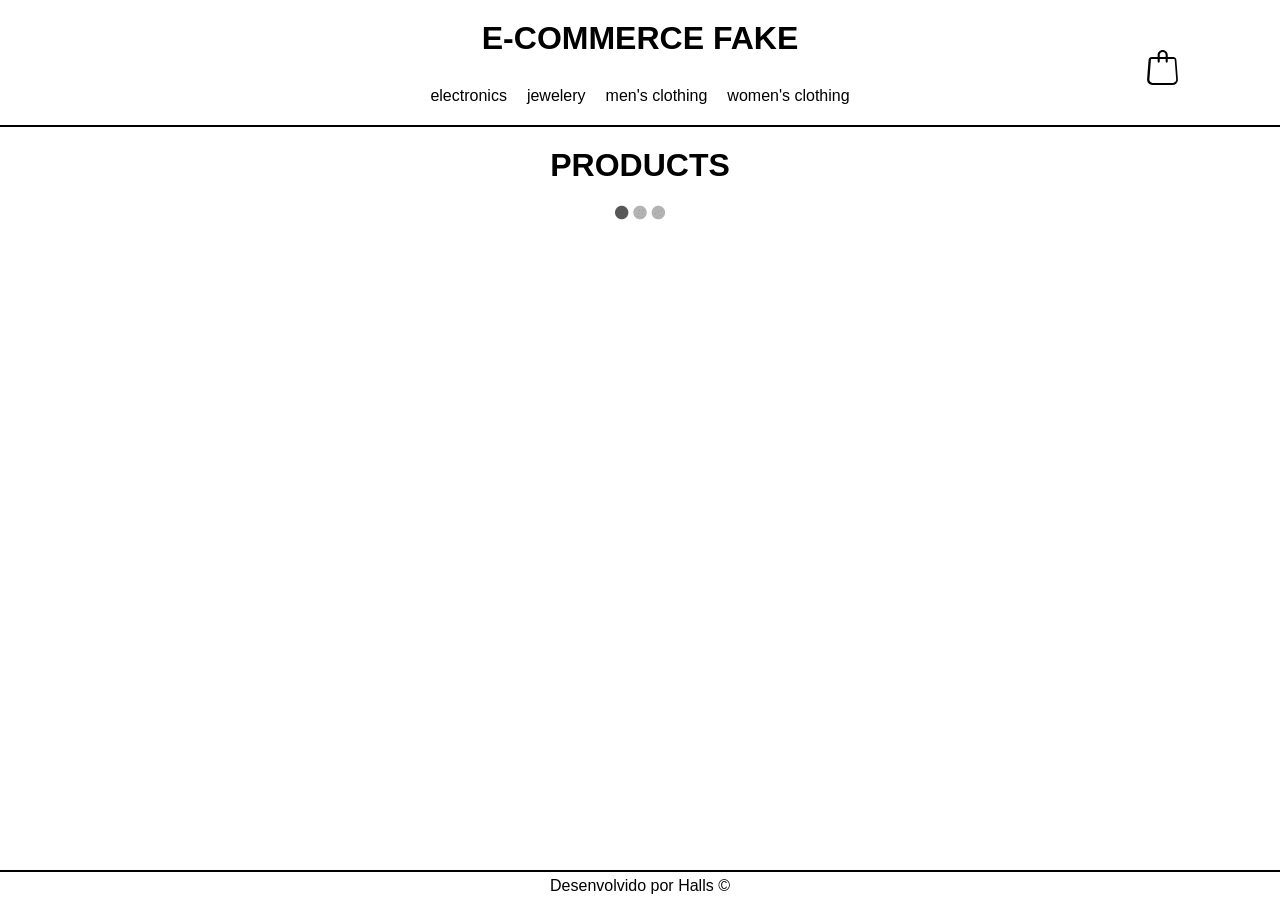
<file: index.html>
<!DOCTYPE html>
<html lang="pt-br">

<head>
  <meta charset="UTF-8">
  <meta name="viewport" content="width=device-width, initial-scale=1.0">
  <title>E-commerce Fake</title>
  <link rel="stylesheet" href="./css/style.css">
  <link rel="stylesheet" href="./css/produto.css">
</head>

<body>
  <header>
      <h1 class="logo-title">E-Commerce Fake</h1>

    <nav>
      <ul>
        <li><a href="#">electronics</a></li>
        <li><a href="#">jewelery</a></li>
        <li><a href="#">men's clothing</a></li>
        <li><a href="#">women's clothing</a></li>
      </ul>

      <div class="sacola">
        <img src="./assets/sacola.svg" alt="">
      </div>

    </nav>
    <div class="menu">
      <div></div>
      <div></div>
      <div></div>
    </div>
    
  </header>

  <main>
    <div class="title">
      <h1>products</h1>
    </div>

    <div class="products">
   
    </div>
  </main>

  <footer>
    <p>Desenvolvido por Halls &copy;</p>
  </footer>

  <div class="modal-check">

    <div class="closed">X</div>
    <h2>Check-out</h2>

    <div class="products-card"></div>

    <div class="busca-cep">
      <h3>CEP</h3>
      <div class="cep">
        <input type="text" name="cep" id="cep" placeholder="cep">
        <button class="buscar-cep">Buscar</button>
      </div>
      <div class="dados-cep">
        <p></p>
        <p></p>
        <p></p>
      </div>
      <label>
        
      </label>
    </div>

    <div class="summary">
      <h3>Summary</h3>
      <p>subtotal: <span>R$ 00,00</span></p>
      <button>purchase</button>
    </div>

  </div>

  <div class="pop-up"></div>
  <script src="./js/script.js"></script>
</body>

</html>
</file>
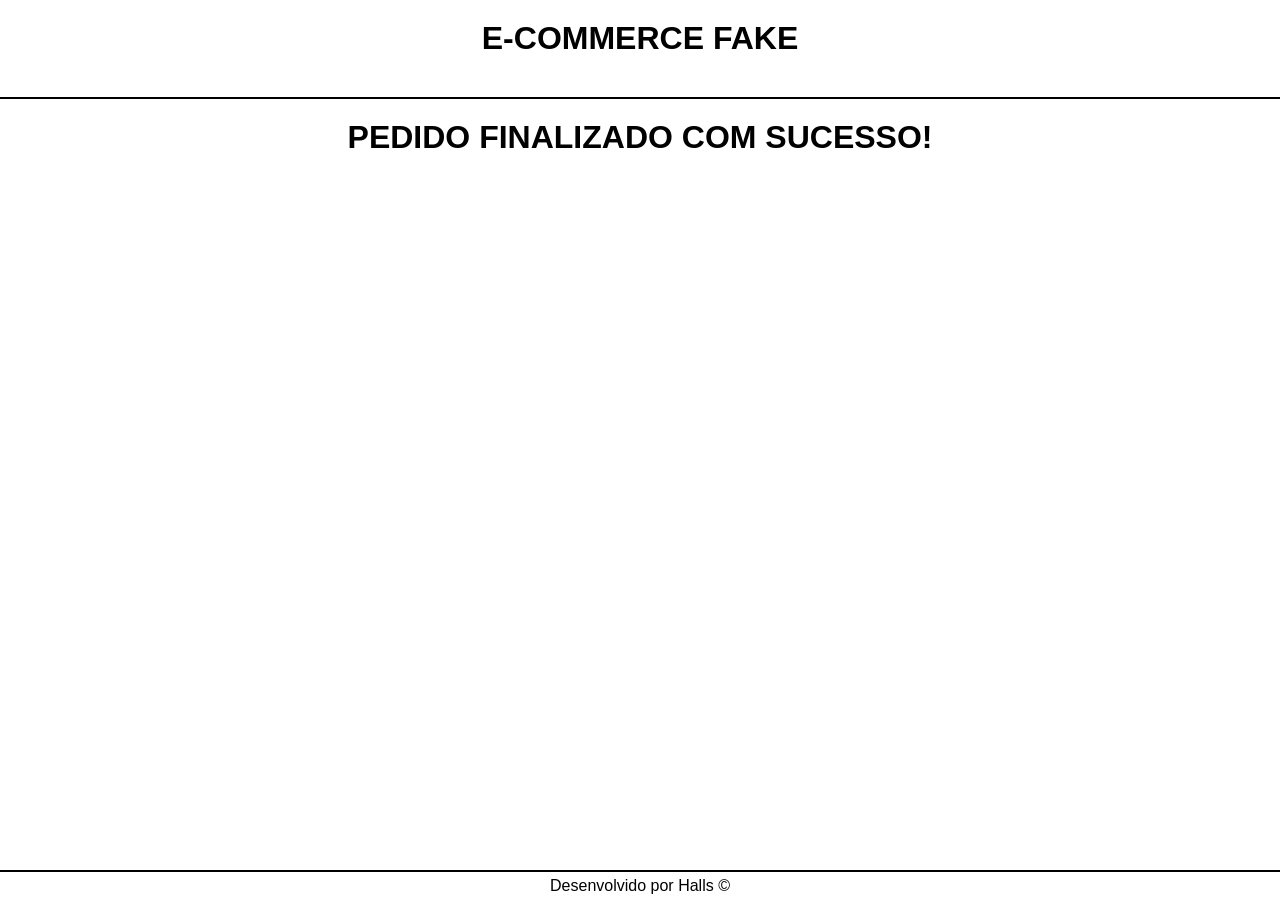
<file: pedidofinalizado.html>
<!DOCTYPE html>
<html lang="pt-br">

<head>
  <meta charset="UTF-8">
  <meta name="viewport" content="width=device-width, initial-scale=1.0">
  <title>E-commerce Fake</title>
  <link rel="stylesheet" href="./css/style.css">
</head>

<body>
  <header>
    <a href="./index.html">
      <h1>E-Commerce Fake</h1>
    </a>
  </header>

  <main>
    <div class="title">
      <h1>pedido finalizado com sucesso!</h1>
    </div>
  </main>

  <footer>
    <p>Desenvolvido por Halls &copy;</p>
  </footer>

  </div>
</body>

</html>
</file>
<file: css/style.css>
* {
  margin: 0;
  padding: 0;
  box-sizing: border-box;
  list-style: none;
  text-decoration: none;
  font-family: Verdana, Geneva, Tahoma, sans-serif;
}

header {
  width: 100%;
  text-align: center;
  padding: 20px;
  border-bottom: 2px solid #000;
  display: flex;
  flex-direction: column;
  gap: 10px;
  align-items: center;
  justify-content: center;
  position: sticky;
  top: 0;
  background: #fff;
}

header h1 {
  cursor: pointer;
}

header h1:hover {
  background: #000;
  color: #fff;
}

header nav {
  display: flex;
  justify-content: space-between;
  align-items: center;
}

header nav .sacola {
  cursor: pointer;
  position: absolute;
  top: 50px;
  right: 100px;
}

header nav .sacola img {
  width: 35px;
}

header nav ul {
  display: flex;
  gap: 20px;
}

header .menu {
    display: none;
    flex-direction: column;
    gap: 5px;
    cursor: pointer;
}

header .menu div{
    width: 35px;
    height: 3px;
    background: #000;
}

header nav ul li a {
  color: #000;
  padding-bottom: 4px;
  position: relative;
}

header nav ul li a::after {
  content: "";
  width: 0%;
  height: 1px;
  position: absolute;
  bottom: 0;
  background: #000;
  left: 0;
  transition: 0.3s;
}

header nav ul li a:hover::after {
  width: 100%;
}

body {
  display: flex;
  flex-direction: column;
  height: 100vh;
}

main {
  flex: 1;
  padding: 20px 16%;
}

h1 {
  text-align: center;
  text-transform: uppercase;
  margin-bottom: 20px;
  color: #000;
}

.products {
  display: flex;
  flex-wrap: wrap;
  gap: 20px;
  justify-content: center;
}

.products .product {
  width: 260px;
  border-radius: 4px;
  padding: 20px;
  display: flex;
  justify-content: center;
  align-items: center;
  flex-direction: column;
  border: 1px solid #000;
  gap: 15px;
  background: #fff;
}

.products .product p {
  width: 200px;
  white-space: nowrap;
  overflow: hidden;
  text-overflow: ellipsis;
}
.products .product img {
  width: 100px;
  height: 100px;
  object-fit: contain;
}

.products .product .btn {
  display: flex;
  gap: 15px;
}

button {
  background: #fff;
  border: none;
  border: 1px solid #000;
  padding: 5px 12px;
  text-transform: uppercase;
  cursor: pointer;
  box-shadow: #000 -5px 5px 0px;
  transition: 0.3s;
}

button:hover {
  background: #000;
  color: #fff;
  border: 1px solid #fff;
  transform: translate(-5px) translateY(5px);
  box-shadow: none;
}

footer p {
  text-align: center;
  padding: 5px;
  border-top: 2px solid #000;
}

.modal-check {
  width: 282px;
  display: flex;
  flex-direction: column;
  gap: 30px;
  height: 100vh;
  position: fixed;
  background: #fff;
  top: 0;
  right: 0;
  padding: 20px;
  overflow-y: auto;
  transform: translate(300px);
  transition: 0.3s linear;
  border-left: 1px solid #000;
  z-index: 2000;
}

.modal-check::-webkit-scrollbar {
  background: transparent;
  width: 1px;
}

.modal-check .products-card {
  display: flex;
  flex-direction: column;
  gap: 10px;
  padding-bottom: 40px;
  border-bottom: 1px solid #000;
}

.modal-check .products-card .card {
  display: flex;
  flex-direction: column;
  justify-content: center;
  align-items: center;
  padding: 10px;
  border: 1px solid #000;
  border-radius: 4px;
  position: relative;
}

.modal-check .products-card .card .produto-info {
  display: flex;
  align-items: center;
  flex-direction: column;
  justify-content: center;
}

.modal-check .products-card .card img {
  width: 50px;
}

.modal-check .products-card .card h3 {
  width: 200px;
  font-size: 14px;
  text-align: center;
}

.modal-check .products-card .card .lixeira img {
  cursor: pointer;
  width: 24px;
  position: absolute;
  right: 0;
  transition: 0.3s linear;
}

.modal-check .products-card .card .lixeira img:hover {
  transform: scale(1.1);
}

.modal-check .summary {
  display: flex;
  flex-direction: column;
  gap: 20px;
}

.modal-check .closed {
  cursor: pointer;
  font-weight: 700;
  font-size: 24px;
}

.open {
  transform: translate(0px);
}

.pop-up {
  position: fixed;
  bottom: 10px;
  left: 10px;
  display: flex;
  flex-direction: column;
  gap: 10px;
}

.pop-up p {
  background: #000000;
  padding: 20px;
  border: 1px solid #ffffff;
  font-weight: bold;
  color: #fff;
  border-radius: 4px;
}

.busca-cep .cep {
  display: flex;
  border: 2px solid #000;
}

.busca-cep .cep button {
  box-shadow: none;
  padding: 0;
  width: 100%;
  border: none;
}
.busca-cep .cep button:hover {
  transform: translate(0);
}

.busca-cep .cep input {
  outline: none;
  border: none;
  padding: 4px;
}

.menu-on {
    display: flex;
}

@media screen and (max-width: 850px) {

    header {
        flex-direction: row;
        justify-content: space-between;
        position: initial;
    }

    header h1 {
        margin-bottom: 0;
    }

    header nav {
        display: none;
        background: #fff;
        flex-direction: column-reverse;
        position: fixed;
        align-items: center;
        justify-content: center;
        right: 0;
        left: 0;
        top: 0;
        bottom: 0;
        gap: 20px;
    }

    header nav ul {
        flex-direction: column;
    }

    header nav .sacola {
        position: initial;
    }

    header .menu {
        display: flex;
        z-index: 1000;
        padding: 10px;
    }   

    header .menu-closed div {
        transition: .4s linear;
        position: absolute;
        right: 20px;
    }

    header .menu-closed div:nth-child(1) {
        transform: rotate(45deg)
    }

    header .menu-closed div:nth-child(2) {
        opacity: 0;
        transition: none;
    }

    header .menu-closed div:nth-child(3) {
        transform: rotate(-45deg)
    }
  
    main {
        padding: 20px 20px;
    }
}



@media screen and (max-width: 470px) {
    header h1 {
        font-size: 24px;
    }
}
</file>
<file: css/produto.css>
.products .product-solo {
  width: 100%;
}

.products .product-solo img {
  width: 400px;
  height: 400px;
}

@media screen and (max-width: 850px) {
  .products .product-solo img {
    width: 100%;
  }
}

@media screen and (max-width: 420px) {
  .products .product-solo img {
    width: 100%;
    height: 100%;
  }
}
</file>
